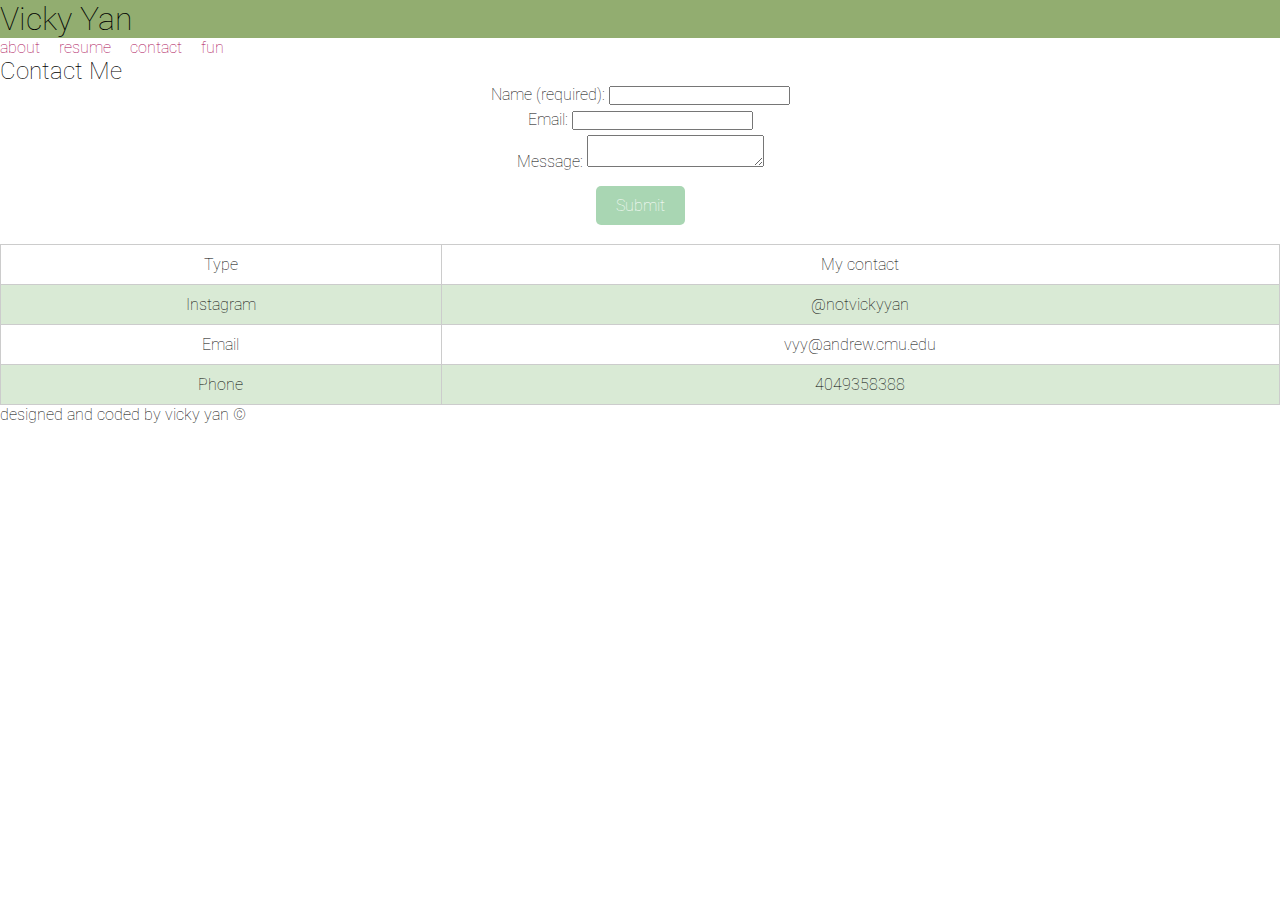
<file: views/contact.html>
<!DOCTYPE html>
<html lang="en">
<head>
    <meta charset="UTF-8">
    <meta name="viewport" content="width=device-width, initial-scale=1.0">
    <meta name="author" content="Vicky Yan">
    <meta name="keywords" content="Carnegie Mellon University, Information Systems">
    <meta name="description" content="Vicky professional website">
    <title>Vicky Yan</title>

    <link rel="stylesheet" href="../static/style.css">
    <link rel="preconnect" href="https://fonts.googleapis.com">
    <link rel="preconnect" href="https://fonts.gstatic.com" crossorigin>
    <link href="https://fonts.googleapis.com/css2?family=Roboto:ital,wght@0,100..900;1,100..900&display=swap" rel="stylesheet">
    <script src="../static/script.js"></script>

</head>
<body onload = "addYear();">
    <h1 id="webname">Vicky Yan</h1>
    <nav>
        <a href="../index.html">about</a>
        <a href="cv.html">resume</a>
        <a href="contact.html">contact</a>
        <a href="fun.html">fun</a>
    </nav>
    <div class="main">
        <h2>Contact Me</h2>

        <div class="container">
            <form id = "contactForm">
                <div>
                    <label for="name">Name (required):</label>
                    <input type="text" id="name" name="name" required>
                    <span id="nameError" class="error-message"></span>
                </div>
                <div>
                    <label for="email">Email:</label>
                    <input type="email" id="email" name="email" required>
                    <span id="emailError" class="error-message"></span>
                </div>
                <div>
                    <label for="message">Message:</label>
                    <textarea id="message" name="message" required></textarea>
                    <span id="messageError" class="error-message"></span>
                </div>
                <button type="submit">Submit</button>
            </form>
        </div>
        <br>
        <table border="1">
            <tbody>
                <tr>
                    <td>Type</td>
                    <td>My contact</td>
                </tr>
                <tr>
                    <td>Instagram</td>
                    <td>@notvickyyan</td>
                </tr>
                <tr>
                    <td>Email</td>
                    <td>vyy@andrew.cmu.edu</td>
                </tr>
                <tr>
                    <td>Phone</td>
                    <td>4049358388</td>
                </tr>
            </tbody>
        </table>
    </div>
    <footer id="copyYear">designed and coded by vicky yan &copy; </footer>
</body>
</html>
</file>
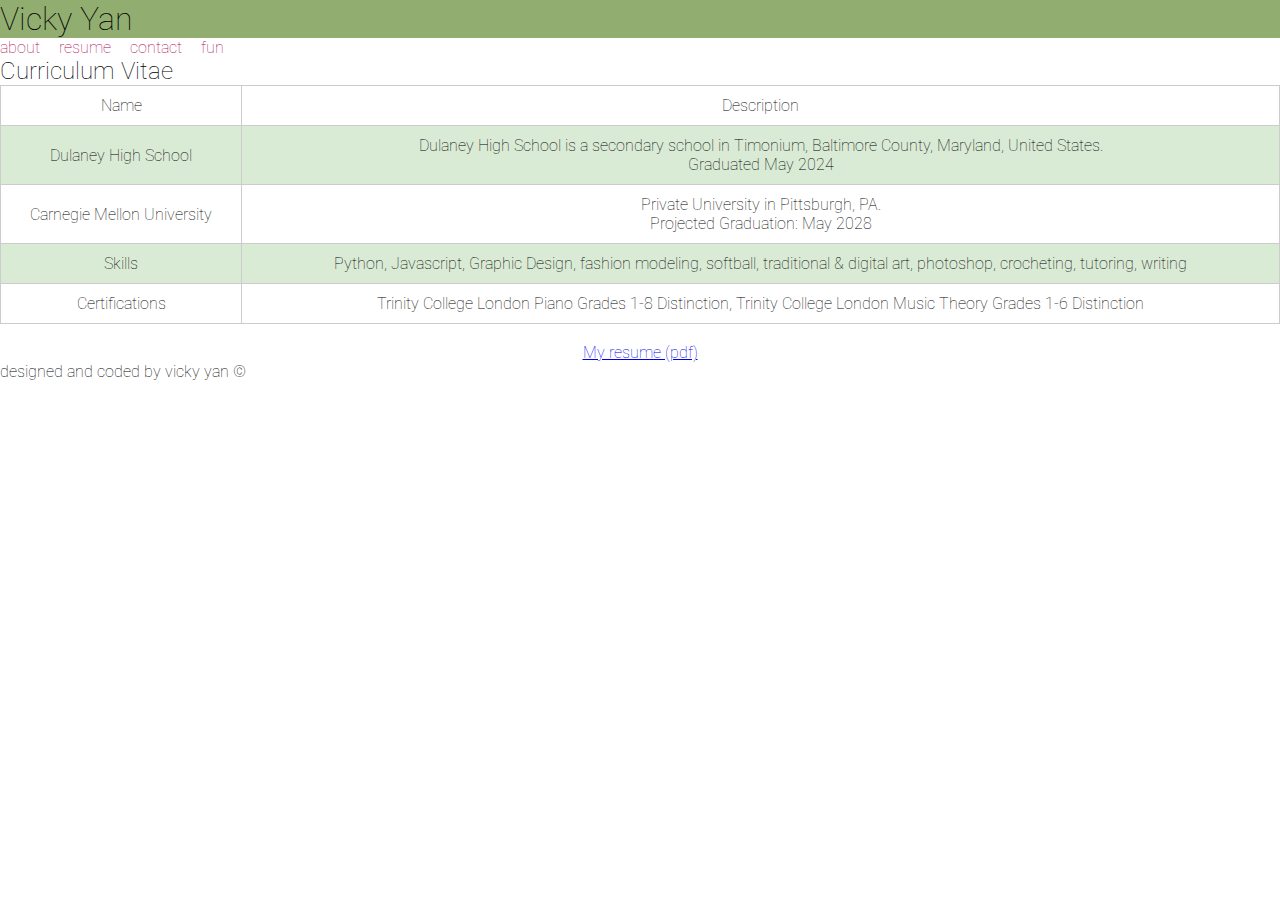
<file: views/cv.html>
<!DOCTYPE html>
<html lang="en">
<head>
    <meta charset="UTF-8">
    <meta name="viewport" content="width=device-width, initial-scale=1.0">
    <meta name="author" content="Vicky Yan">
    <meta name="keywords" content="Carnegie Mellon University, Information Systems">
    <meta name="description" content="Vicky professional website">
    <title>Vicky Yan</title>

    <link rel="stylesheet" href="../static/style.css">
    <link rel="preconnect" href="https://fonts.googleapis.com">
    <link rel="preconnect" href="https://fonts.gstatic.com" crossorigin>
    <link href="https://fonts.googleapis.com/css2?family=Roboto:ital,wght@0,100..900;1,100..900&display=swap" rel="stylesheet">
    <script src="../static/script.js"></script>

</head>
<body onload = "addYear();">
    <h1 id="webname">Vicky Yan</h1>
    <nav>
        <a href="../index.html">about</a>
        <a href="cv.html">resume</a>
        <a href="contact.html">contact</a>
        <a href="fun.html">fun</a>
    </nav>
    <div class="main">
        <h2>Curriculum Vitae</h2>
        <table border="1">
            <tbody>
                <tr>
                    <td>Name</td>
                    <td>Description</td>
                </tr>
                <tr>
                    <td>Dulaney High School</td>
                    <td>Dulaney High School is a secondary school in Timonium, Baltimore County, Maryland,
                        United States.
                        <br>
                        Graduated May 2024 </td>
                </tr>
                <tr>
                    <td>Carnegie Mellon University</td>
                    <td>Private University in Pittsburgh, PA.
                        <br>
                        Projected Graduation: May 2028
                    </td>
                </tr>
                <tr>
                    <td>Skills</td>
                    <td>Python, Javascript, Graphic Design, fashion modeling, softball,
                        traditional & digital art, photoshop, crocheting, tutoring, writing
                    </td>
                </tr> 
                <tr>
                    <td>Certifications</td>
                    <td>Trinity College London Piano Grades 1-8 Distinction,
                        Trinity College London Music Theory Grades 1-6 Distinction
                    </td>
                </tr>
            </tbody>
        </table>
        <br>
        <a href = "../static/Vicky Yan Resume.pdf" target="_blank">My resume (pdf)</a>
    </div>
    <footer id="copyYear">designed and coded by vicky yan &copy; </footer>
</body>
</html>
</file>
<file: static/style.css>
* {
    font-family: "Roboto", sans-serif;
    font-optical-sizing: auto;
    font-weight: 100;
    font-style: normal;
    font-variation-settings: "wdth" 100;
    padding: 5px;
    margin: auto;
    display:center;
}
#webname {
    background-color: #92ad70;
}

h2{
    text-align:left
}

div {
    text-align: center;
}

nav a {
    text-decoration: none;  /* Removes the underline */
    color: #ab0a55;  /* Change this to any hex color you prefer */
    margin-right: 15px; 
}

th {
    padding: 12px 0; /* Adds 12px padding to top and bottom */
    background-color: #2c3e50;
    color: #ffffff; 
    width: fit-content;
}


tbody tr:nth-child(even) {
    background-color: #d9ead5;
}


table {
    border-collapse: collapse;
    width: 100%;
}

td {
    padding: 10px;
    border: 1px solid #ccc;
}

input[type="submit"] {
    background-color: #95ce8c;
    color: white;
    border: none; 
    border-radius: 25px; 
    padding: 10px 20px; 
    font-size: 16px; 
    cursor: pointer;
    transition: background-color 0.3s ease;
}

footer {
    text-align: left
}

/* Style the button */
#showButton {
    background-color: #b9bdbc;
    color: white;
    border: none;
    padding: 12px 24px;
    font-size: 18px;
    cursor: pointer;
    border-radius: 8px;
    transition: background-color 0.3s ease-in-out;
}

#showButton:hover {
    background-color: #75716f;
}

/* Initially hide the list */
#funList {
    display: none;
    list-style-type: none;
    padding: 0;
    margin-top: 20px;
}

/* Style the list items */
/* #funList li {
    background: #cae2c9;
    padding: 12px;
    margin: 6px 0;
    border-radius: 6px;
    box-shadow: 3px 3px 6px rgba(0, 0, 0, 0.15);
    font-size: 16px;
    text-align: center;
} */

.bio-container {
    max-width: 600px;
    margin: 20px auto;
    text-align: center;
}

#intro {
    font-size: 18px;
}

#fullBio {
    font-size: 16px;
    display: none;
}

button {
    background-color: #a9d6b3;
    color: white;
    border: none;
    padding: 10px 20px;
    font-size: 16px;
    cursor: pointer;
    border-radius: 5px;
    margin-top: 10px;
    transition: background-color 0.3s;
}

button:hover {
    background-color: #536373;
}

#readLess {
    background-color: #b0d9b5;
    display: none;
    padding: 10px 20px;
    font-size: 16px;
    cursor: pointer;
    border-radius: 5px;
    margin-top: 10px;
    transition: background-color 0.3s;
}
#readLess:hover {
    background-color: #536373;
}

.error-message {
    color: red;
    font-size: 14px;
    margin-top: 5px;
    display: block;
} 

#submit {
    color:#1c201c
}

#funIMG {
    border-radius:100%;
}

* {
    margin: 0;
    padding: 0;
    box-sizing: border-box;
}

body {
    font-family: Arial, sans-serif;
}

.navbar {
    display: flex;
    justify-content: space-between;
    align-items: center;
    background: #333;
    padding: 15px 20px;
    color: white;
}

.logo {
    font-size: 1.5em;
    font-weight: bold;
}

.nav-links {
    list-style: none;
    display: flex;
}

.nav-links li {
    margin: 0 15px;
}

.nav-links a {
    color: white;
    text-decoration: none;
}

/* Hide menu links and show hamburger icon on small screens */
.menu-icon {
    display: none;
    font-size: 1.8em;
    cursor: pointer;
}

/* Media query for responsiveness */
@media (max-width: 600px) {
    .nav-links {
        display: none;
        flex-direction: column;
        position: absolute;
        top: 60px;
        right: 0;
        background: #333;
        width: 100%;
        text-align: center;
        padding: 10px 0;
    }

    .nav-links.active {
        display: flex;
    }

    .menu-icon {
        display: block;
    }
}

/* animation */
@keyframes buttonGlow {
    0% {
        background-color: #ff5733;
        transform: scale(1);
        box-shadow: 0 0 5px rgba(255, 87, 51, 0.5);
    }
    50% {
        background-color: #ff4500;
        transform: scale(1.1);
        box-shadow: 0 0 15px rgba(255, 69, 0, 0.8);
    }
    100% {
        background-color: #ff5733;
        transform: scale(1);
        box-shadow: 0 0 5px rgba(255, 87, 51, 0.5);
    }
}

.readmore {
    background-color: #ff5733;
    color: white;
    padding: 10px 20px;
    border: none;
    font-size: 1.2em;
    cursor: pointer;
    border-radius: 8px;
    transition: all 0.3s ease-in-out;
}

/* Apply the animation when hovering */
.readmore {
    animation: buttonGlow 1s infinite ease-in-out;
}

.active{
    color: red;
}

.topnav .icon {
    display: none;
}    

@media screen and (max-width: 650px) {
    .topnav li a {
    display: none;
    }
    .topnav li a.firstLink {
    display: block;
    }
    .topnav li a.icon {
    float: right;
    display: block;
    color: blue;
    }
}
    
@media screen and (max-width: 650px) {
    .topnav.responsive {
    position: relative;
    }
    .topnav.responsive a.icon {
    position: absolute;
    right: 0;
    top: 0;
    }
    .topnav.responsive a {
    float: none;
    display: block;
    text-align: left;
    }
}
</file>
